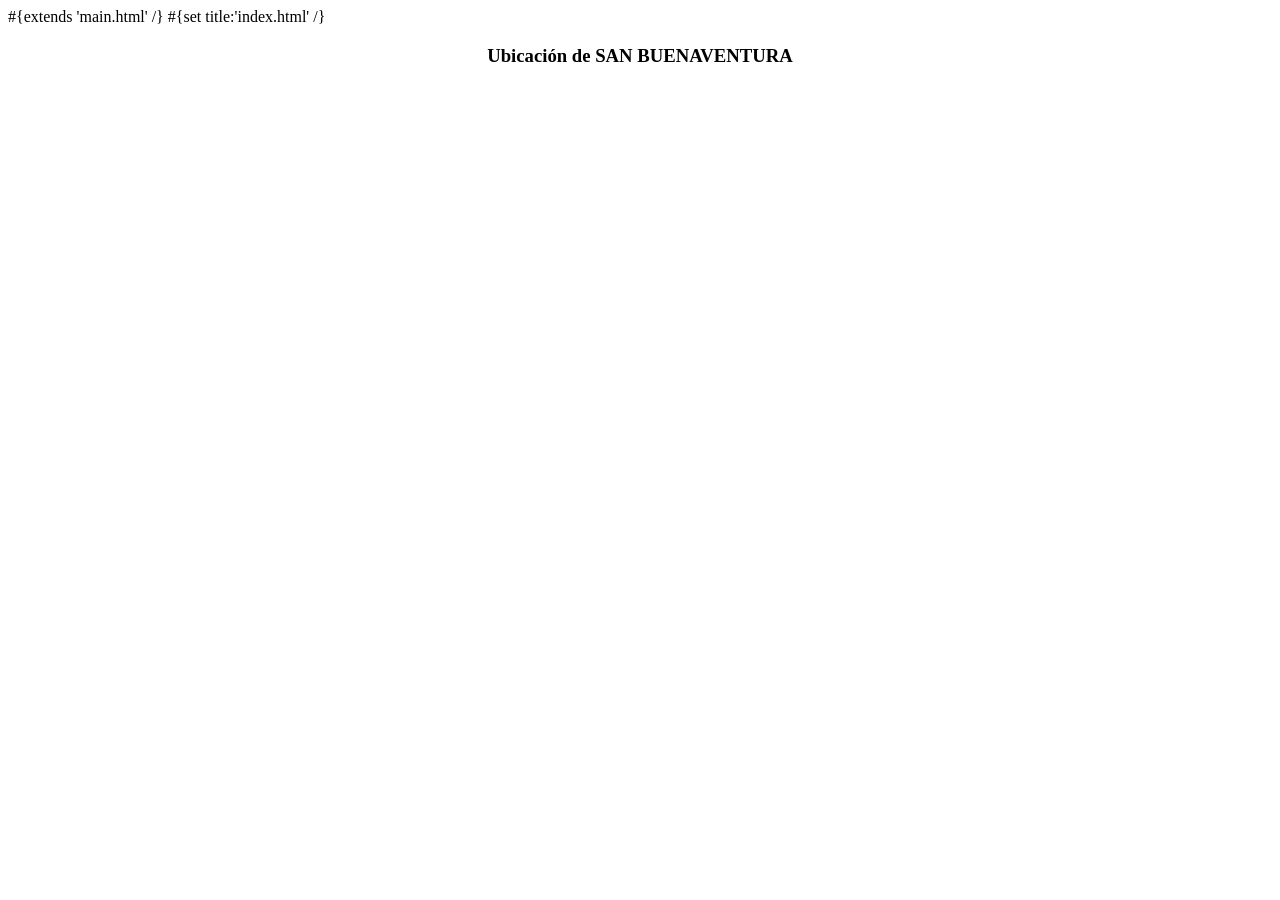
<file: helados/app/views/Mapas/index.html>
#{extends 'main.html' /}
#{set title:'index.html' /}



<!DOCTYPE html>
<html>
  <head>
    <meta name="viewport" content="initial-scale=1.0, user-scalable=no">
    <meta charset="utf-8">
    <title>IMC Ubicación</title>
  </head>
  <body>
  
  <br>
  
   <center>
   	<h3>Ubicación de SAN BUENAVENTURA</h3>
  	 <iframe src="https://www.google.com/maps/embed?pb=!1m10!1m8!1m3!1d7978.649699758319!2d-78.61609119608627!3d-0.901148010652993!3m2!1i1024!2i768!4f13.1!5e0!3m2!1ses!2ses!4v1424987288208" width="800" height="600" frameborder="0" style="border:0"></iframe>
  	 <br>
   </center>
     	 <br>  	 <br>  	 <br>
  </body>
</html>
</file>
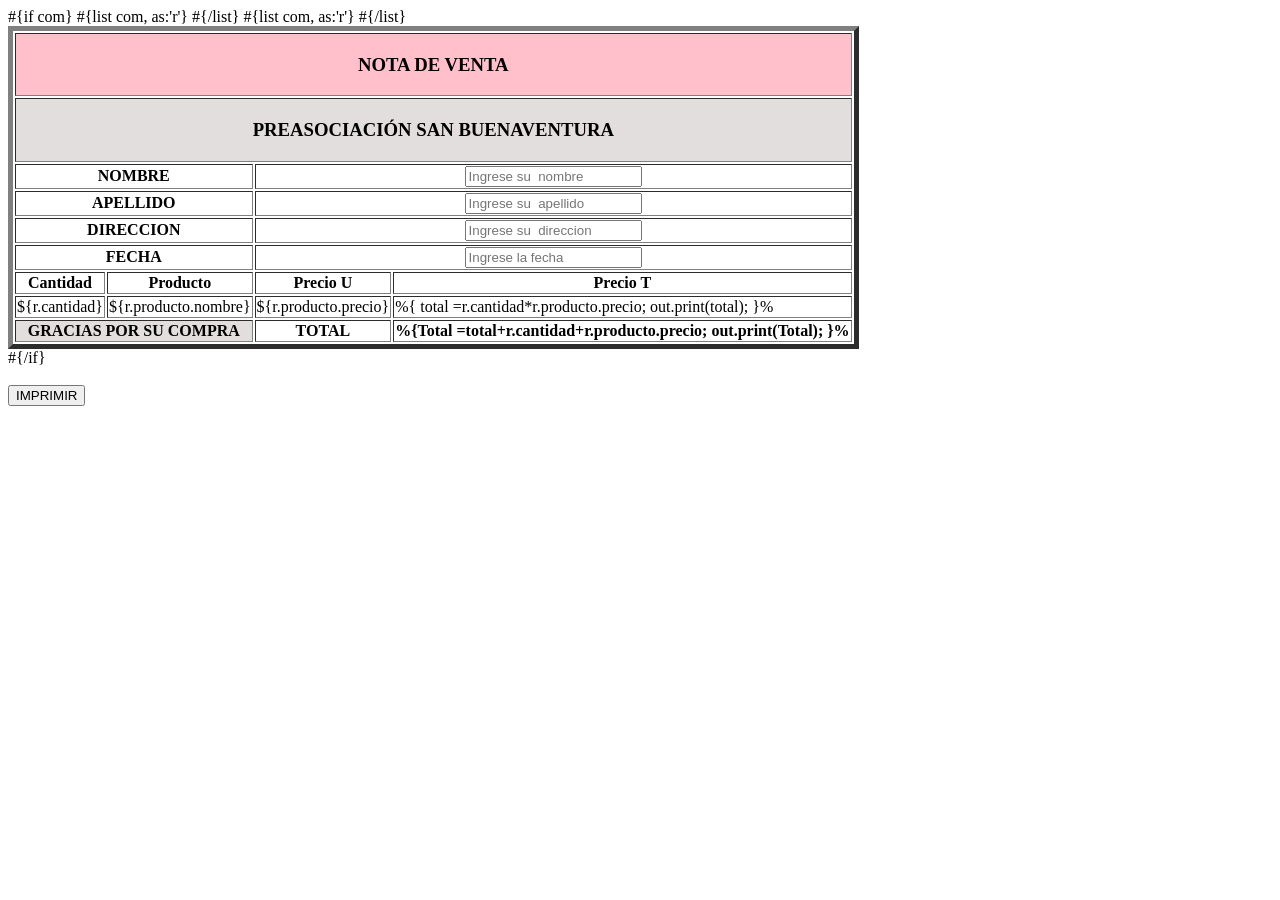
<file: helados/app/views/Compras/notaVenta.html>
<!DOCTYPE html>
<html>
<head>
<meta charset="utf-8">
<title>Nota de venta</title>
</head>
<body>

#{if com}
<table border="5" >
	
				
				<tr>
				<th class="text-center" colspan="4" bgcolor="pink"><h3>NOTA DE VENTA</h3></th>
				</tr>
				<tr>
				<th class="text-center" colspan="4" bgcolor="#E3DEDE"><h3>PREASOCIACIÓN SAN BUENAVENTURA</h3></th>
				</tr>
				
				<tr>
					<th colspan="2">NOMBRE</th>
					<th colspan="2"><input type="text" pattern="[a-zA-ZáÁ]"  title="Debe ingresar solo caracteres"
					 name="nombre" class="form-control" required placeholder="Ingrese su  nombre" > </th>
				</tr>
				<tr> 
				 <th colspan="2">APELLIDO</th>
				 <th colspan="2"><input type="text" pattern="[a-zA-ZáÁ]"  title="Debe ingresar solo caracteres" 
				 name="nombre" class="form-control" required placeholder="Ingrese su  apellido" > </th>
				</tr>
				<tr> 
					<th colspan="2">DIRECCION</th>
					<th colspan="2"><input type="text" pattern="[a-zA-ZáÁ]"  title="Debe ingresar solo caracteres" 
					name="nombre" class="form-control" required placeholder="Ingrese su  direccion" > </th>
				</tr>
				<tr> 
					<th colspan="2">FECHA</th>
					<th colspan="2"><input type="text" pattern="[a-zA-ZáÁ]"  title="Debe ingresar solo caracteres" 
					name="nombre" class="form-control" required placeholder="Ingrese la fecha" > </th>
				</tr>
				
							
				<tr>
				
					<th>Cantidad</th>
					<th>Producto</th>
					<th>Precio U</th>
					<th>Precio T</th>
				</tr>
				#{list com, as:'r'}
				<tr>
					<td>${r.cantidad}</td>
					<td>${r.producto.nombre}</td>
					<td>${r.producto.precio}</td>
					<td>%{ total =r.cantidad*r.producto.precio; out.print(total); }%</td>
				</tr>
				#{/list}
				
				#{list com, as:'r'}
				<tr>
					<th colspan="2" rowspan="3" bgcolor="#E3DEDE"> GRACIAS POR SU COMPRA</th>
					<th> TOTAL</th>
					<th>%{Total =total+r.cantidad+r.producto.precio; out.print(Total); }%</th>
				
				</tr>
				#{/list}
			</table>
			#{/if}
			<br>
			<br>
		
			
			<input type="button"  value="IMPRIMIR"  class="btn btn-danger" 
			name="" onclick='javascript:window.print();'>
</body>
</html>
</file>
